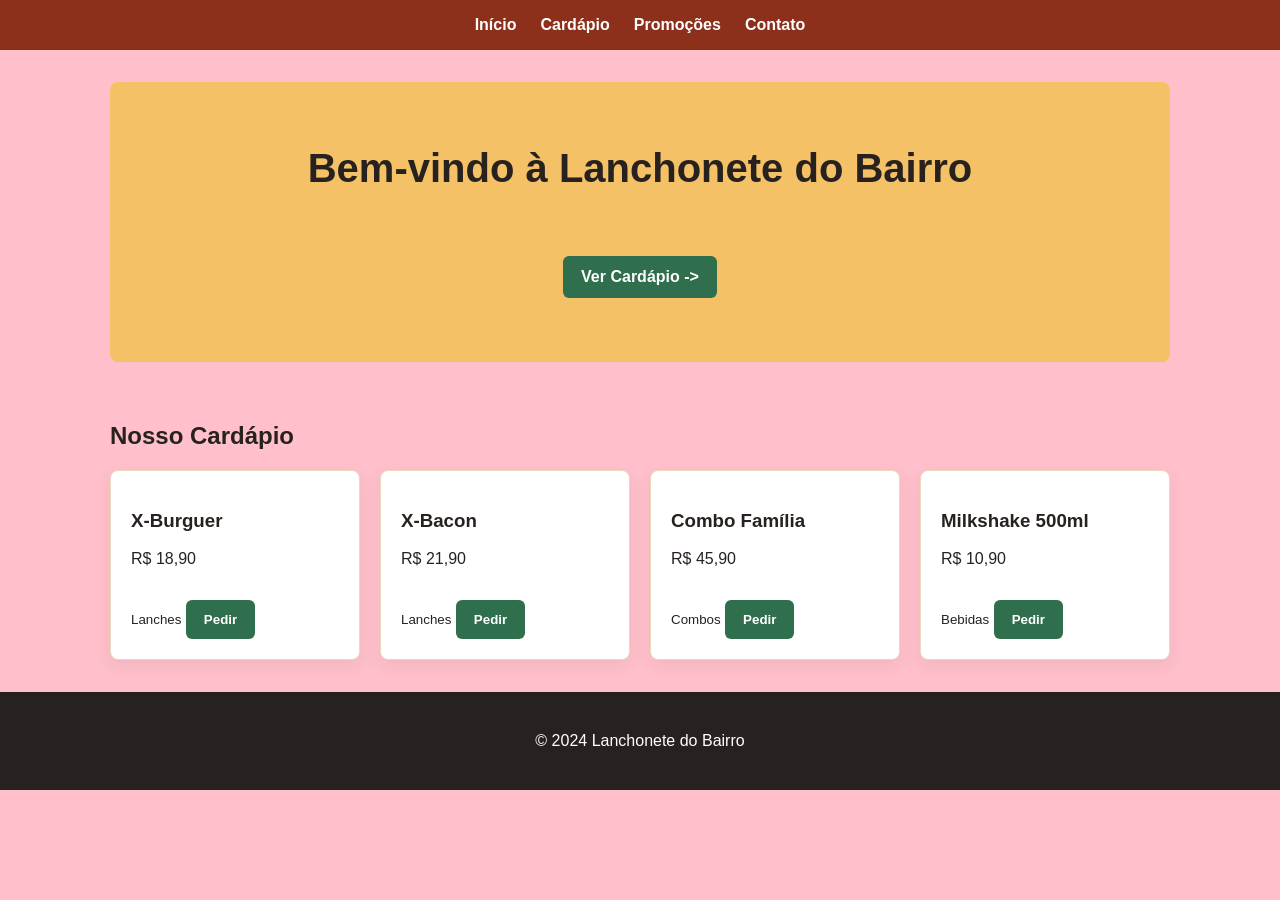
<file: index.html>
<!DOCTYPE html>
<html lang="pt-BR">
<head>
  <meta charset="UTF-8">
  <meta name="viewport" content="width=device-width, initial-scale=1.0">
  <title>Lanchonete do Bairro</title>
  <link rel="stylesheet" href="style.css">
</head>
<body>
  <header>
    <nav>
      <a href="#hero">Início</a>
      <a href="#cardapio">Cardápio</a>
      <a href="promocoes.html">Promoções</a>
      <a href="#contato">Contato</a>
    </nav>
  </header>

  <main>
    <section id="hero">
      <h1>Bem-vindo à Lanchonete do Bairro</h1>
      <a class="botao" href="#cardapio">Ver Cardápio -></a>
    </section>

    <section id="cardapio">
      <h2>Nosso Cardápio</h2>
      <div class="lista-cardapio">
        <article class="item-cardapio">
          <h3>X-Burguer</h3>
          <p>R$ 18,90</p>
          <button>Pedir</button>
        </article>
        <article class="item-cardapio">
          <h3>X-Bacon</h3>
          <p>R$ 21,90</p>
          <button>Pedir</button>
        </article>
        <article class="item-cardapio">
          <h3>Combo Família</h3>
          <p>R$ 45,90</p>
          <button>Pedir</button>
        </article>
      </div>
    </section>
  </main>

  <footer id="contato">
    <p>&copy; 2024 Lanchonete do Bairro</p>
  </footer>
  <script src="cardapio.js"></script>
</body>
</html>
</file>
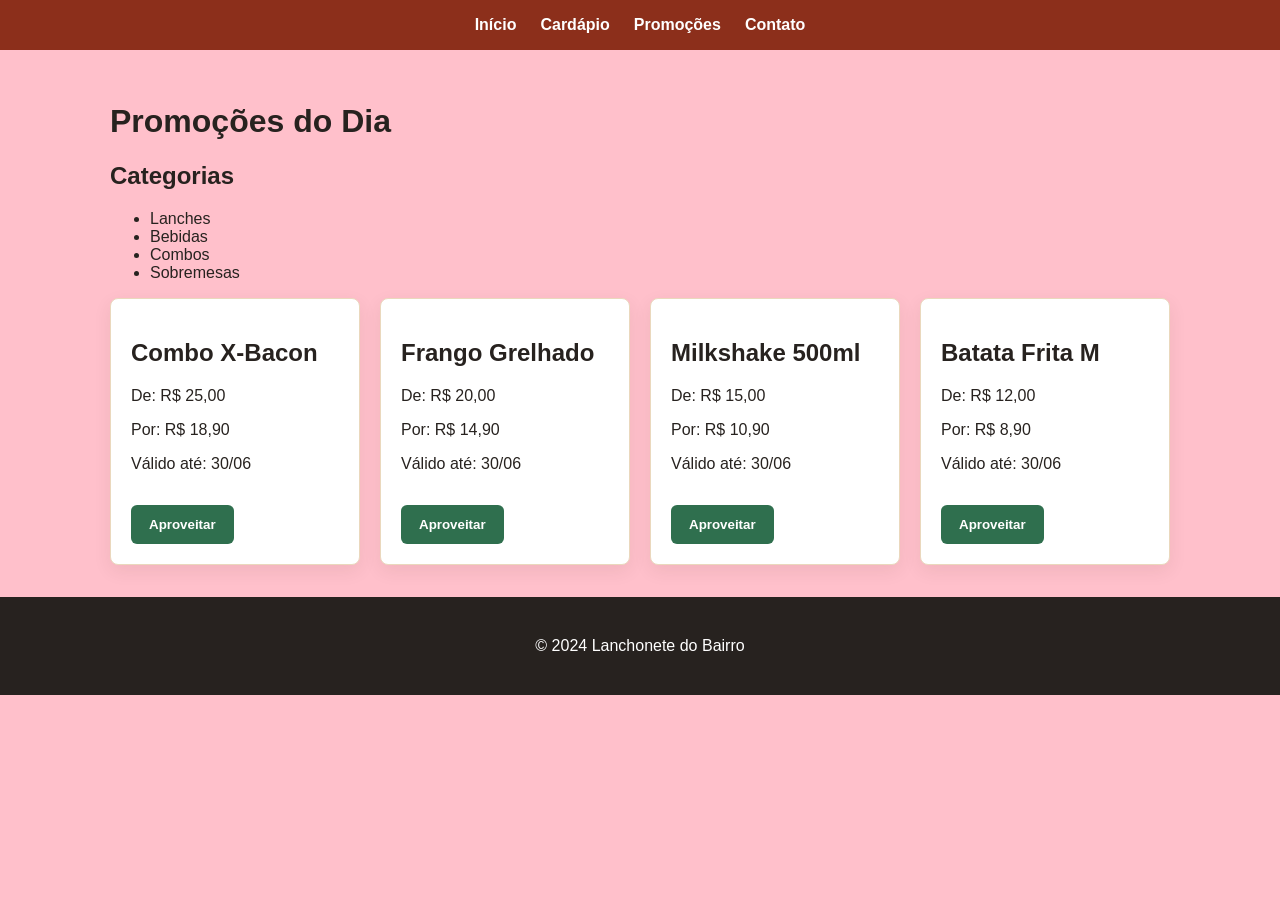
<file: promocoes.html>
<!DOCTYPE html>
<html lang="pt-BR">
<head>
  <meta charset="UTF-8">
  <meta name="viewport" content="width=device-width, initial-scale=1.0">
  <title>Promoções - Lanchonete do Bairro</title>
  <link rel="stylesheet" href="style.css">
</head>
<body>
  <header>
    <nav>
      <a href="index.html#hero">Início</a>
      <a href="index.html#cardapio">Cardápio</a>
      <a href="promocoes.html">Promoções</a>
      <a href="#contato">Contato</a>
    </nav>
  </header>

  <main>
    <h1>Promoções do Dia</h1>
    <aside>
      <h2>Categorias</h2>
      <ul>
        <li>Lanches</li>
        <li>Bebidas</li>
        <li>Combos</li>
        <li>Sobremesas</li>
      </ul>
    </aside>

    <section class="lista-promocoes" aria-label="Lista de promoções">
      <article class="promocao">
        <h2>Combo X-Bacon</h2>
        <p>De: R$ 25,00</p>
        <p>Por: R$ 18,90</p>
        <p>Válido até: 30/06</p>
        <button>Aproveitar</button>
      </article>
      <article class="promocao">
        <h2>Frango Grelhado</h2>
        <p>De: R$ 20,00</p>
        <p>Por: R$ 14,90</p>
        <p>Válido até: 30/06</p>
        <button>Aproveitar</button>
      </article>
      <article class="promocao">
        <h2>Milkshake 500ml</h2>
        <p>De: R$ 15,00</p>
        <p>Por: R$ 10,90</p>
        <p>Válido até: 30/06</p>
        <button>Aproveitar</button>
      </article>
      <article class="promocao">
        <h2>Batata Frita M</h2>
        <p>De: R$ 12,00</p>
        <p>Por: R$ 8,90</p>
        <p>Válido até: 30/06</p>
        <button>Aproveitar</button>
      </article>
    </section>
  </main>

  <footer id="contato">
    <p>&copy; 2024 Lanchonete do Bairro</p>
  </footer>
</body>
</html>
</file>
<file: style.css>
* {
  box-sizing: border-box;
}

body {
  margin: 0;
  font-family: Arial, Helvetica, sans-serif;
  color: #27221f;
  background: pink;
}

header {
  background: #8c2f1b;
  padding: 16px;
}

nav {
  display: flex;
  justify-content: center;
  gap: 24px;
}

nav a {
  color: #fff;
  font-weight: 700;
  text-decoration: none;
}

main {
  max-width: 1100px;
  margin: 0 auto;
  padding: 32px 20px;
}

#hero {
  min-height: 280px;
  display: grid;
  place-items: center;
  text-align: center;
  background: #f5c166;
  border-radius: 8px;
  padding: 40px 20px;
}

#hero h1 {
  margin: 0;
  font-size: 40px;
}

.botao,
button {
  display: inline-block;
  margin-top: 16px;
  border: 0;
  border-radius: 6px;
  padding: 12px 18px;
  color: #fff;
  background: #2f6f4e;
  font-weight: 700;
  cursor: pointer;
  text-decoration: none;
}

#cardapio {
  padding-top: 40px;
}

.lista-cardapio,
.lista-promocoes {
  display: grid;
  grid-template-columns: repeat(auto-fit, minmax(220px, 1fr));
  gap: 20px;
}

.item-cardapio,
.promocao {
  background: #fff;
  border: 1px solid #ead8bd;
  border-radius: 8px;
  padding: 20px;
  box-shadow: 0 6px 18px rgba(68, 38, 22, 0.08);
}

footer {
  padding: 24px;
  text-align: center;
  background: #27221f;
  color: #fff;
}
</file>
